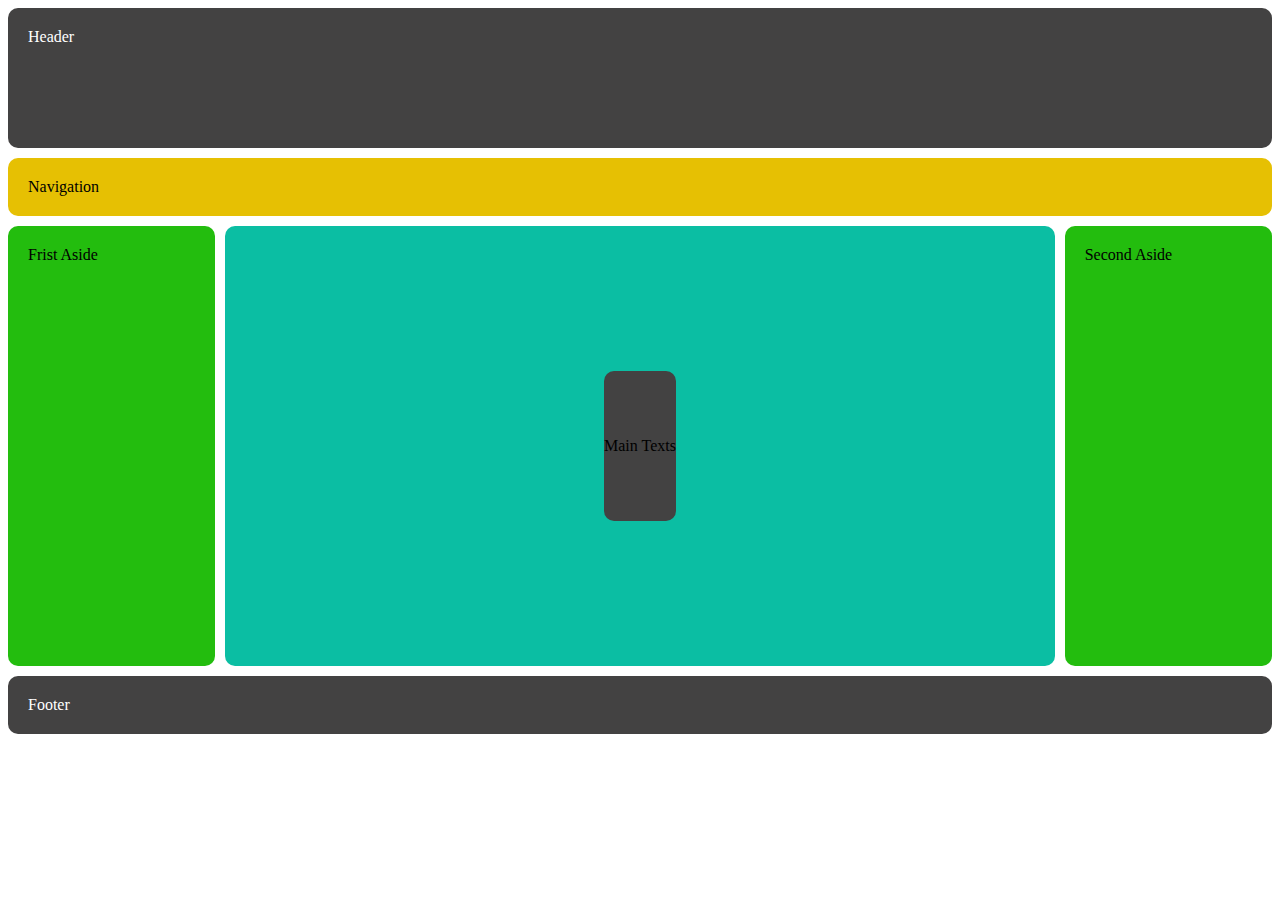
<file: Landing Page/gridPractice.html>
<!DOCTYPE html>
<html lang="en">
<head>
    <meta charset="UTF-8">
    <meta name="viewport" content="width=device-width, initial-scale=1.0">
    <title>Grid System</title>
    <style>


        .gridContainer {
            display: grid;
            grid-template-columns: 1fr 4fr 1fr;
            grid-template-rows: auto;
            gap: 10px;
            grid-template-areas: 
                "header  header   header"
                "nav  nav   nav"
                "aside1  main   aside2"
                "footer  footer   footer"
            
            ;

        }

        header{
            grid-area: header;
            background-color: #434242;
            max-height: 120px;
            min-height: 100px;
            padding: 20px;
            border-radius: 10px;
            color: white;
        }
        nav{
            grid-area: nav;
            background-color: #e6c003;
            padding: 20px;
            border-radius: 10px;

        }
        
        .aside1{
            grid-area: aside1;
            background-color: #23bd0e;
            padding: 20px;
            border-radius: 10px;
        }
        .aside2{
            grid-area: aside2;
            background-color: #23bd0e;
            padding: 20px;
            border-radius: 10px;
        }
        main{
            grid-area: main;
            background-color: #0bbea3;
            display: flex;
            justify-content: center;
            align-items: center;
            padding: 20px;
            text-align: center;
            border-radius: 10px;
            height:400px
        }
        footer{
            grid-area: footer;
            background-color: #434242;
            padding: 20px;
            border-radius: 10px;
            color:white;
        }
     
        p{
            background-color: #434242;
            line-height: 150px;
            border-radius: 10px;
            
        }

    </style>
</head>
<body>

    <div class="gridContainer">
        <header>Header</header>
        <nav>Navigation</nav>
        <div class="aside1">Frist Aside </div>
        <main><p>Main Texts</p></main>
        <div class="aside2">Second Aside</div>
        <footer>Footer</footer>
    </div>
</body>
</html>
</file>
